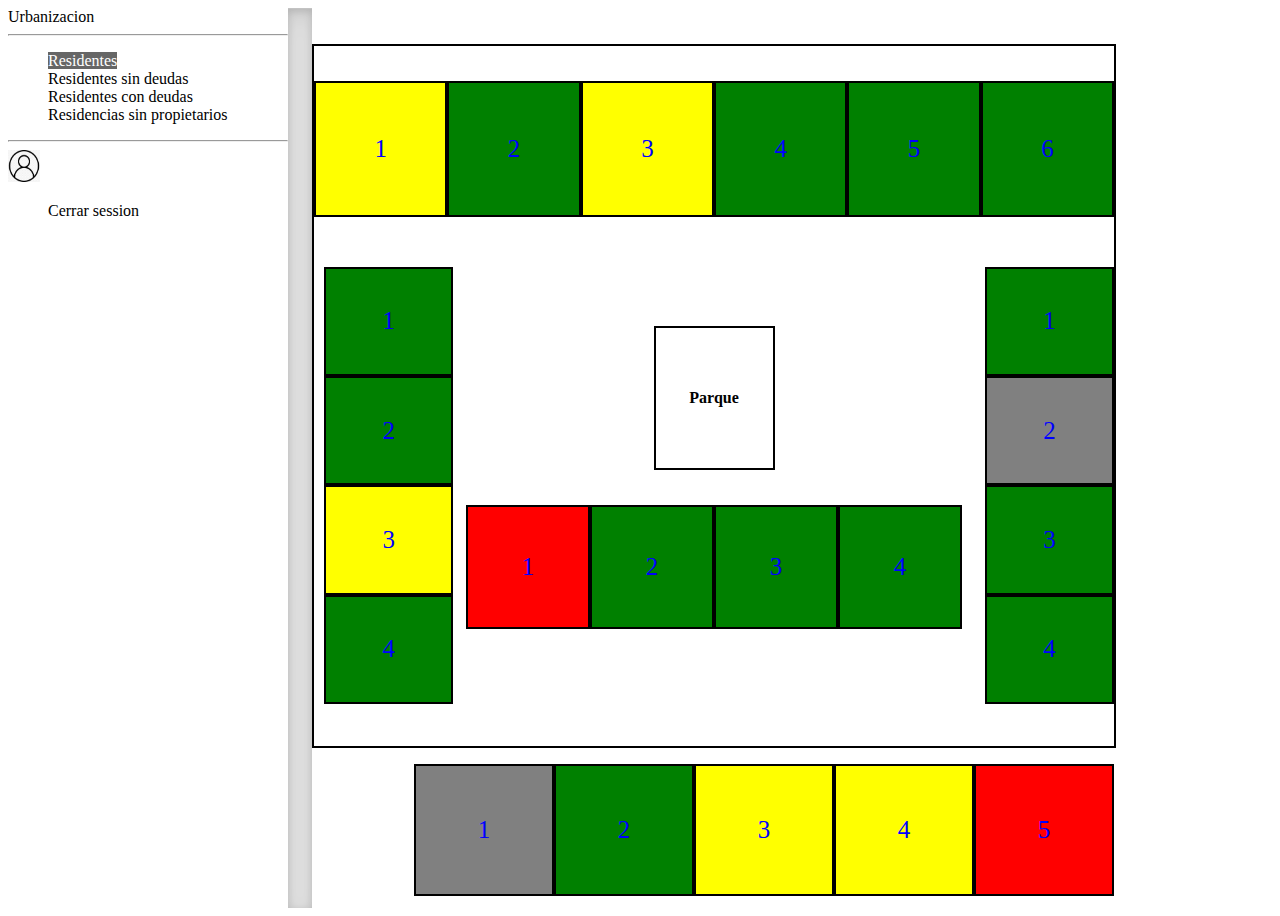
<file: web/index.html>
<!DOCTYPE html>
<html lang="en">

<head>
    <meta charset="UTF-8">
    <meta http-equiv="X-UA-Compatible" content="IE=edge">
    <meta name="viewport" content="width=device-width, initial-scale=1.0">
    <link rel="stylesheet" href="/css/estilo.css">
    <link rel="stylesheet" href="/css/botones.css">
    <link href="https://cdn.jsdelivr.net/npm/bootstrap@5.1.3/dist/css/bootstrap.min.css" rel="stylesheet"
        integrity="sha384-1BmE4kWBq78iYhFldvKuhfTAU6auU8tT94WrHftjDbrCEXSU1oBoqyl2QvZ6jIW3" crossorigin="anonymous">
    <title>Urbanizacion Web</title>
</head>

<body>
    <main>
        <div class="d-flex flex-column flex-shrink-0 p-3 text-white bg-warning js" style="width: 280px; height: 100vh;">
            <a class="d-flex align-items-center mb-3 mb-md-0 me-md-auto text-white text-decoration-none">
                <span class="fs-4">Urbanizacion</span>
            </a>
            <hr>
            <ul class="nav nav-pills flex-column mb-auto">
                <li onclick="cambios('todos')" class="nav-item">
                    <a class="nav-link active text-white">
                        Residentes
                    </a>
                </li>
                <li onclick="cambios('verde')" class="nav-item">
                    <a class="nav-link text-white">
                        Residentes sin deudas
                    </a>
                </li>
                <li onclick="cambios('amarillo')" class="nav-item">
                    <a class="nav-link text-white">
                        Residentes con deudas
                    </a>
                </li>
                <li onclick="cambios('gris')" class="nav-item">
                    <a class="nav-link text-white">
                        Residencias sin propietarios
                    </a>
                </li>
            </ul>
            <hr>
            <div class="dropdown">
                <a href="#" class="d-flex align-items-center text-white text-decoration-none dropdown-toggle" id="dropdownUser1" data-bs-toggle="dropdown" aria-expanded="false">
                  <img src="/assets/userFoto.jpeg" alt="" width="32" height="32" class="rounded-circle me-2">
                  <strong id="user"></strong>
                </a>
                <ul class="dropdown-menu dropdown-menu-dark text-small shadow" aria-labelledby="dropdownUser1">
                  <li><a class="dropdown-item" onclick="salir()">Cerrar session</a></li>
                </ul>
              </div>
        </div>
        <div class="b-example-divider"></div>
        <div class="container">
            <div class="container mapa">
                <ul class="estilo_villas2" id="villas2">
                </ul>
                <div class="container" style="display: flex;">
                    <div class="col">
                        <ul class="estilo_villas" id="villas">
                        </ul>
                    </div>
                    <div class="column">
                        <li class="club" style="margin-top: 10px;">
                            <h4>Parque</h4>
                        </li>
                        <ul class="estilo_villas5" id="villas5">
                        </ul>
                    </div>
                    <div class="col">
                        <ul class="estilo_villas3" id="villas3" style="display: flex;
                        flex-direction: column;
                        align-content: flex-end;
                        align-items: flex-end;">
                        </ul>
                    </div>
                </div>
                <ul class="estilo_villas4" id="villas4" style="padding-left: 100px;">

                </ul>
                <div class="garita"></div>
            </div>
        </div>
    </main>

    <!-- MODAL -->
    <div id="id01" class="w3-modal">
        <div class="w3-modal-content">
            <header class="w3-container w3-teal">
                <div class="container" style="display: flex;
                padding-top: 12px;
                padding-bottom: 12px;
                justify-content: space-between;">
                    <h2>Residente de la urbanizacion</h2>
                    <span onclick="closeModal()" class="close-modal">&times;</span>
                </div>
            </header>
            <div class="container" style="margin-top: 2%;">
                <div class="w3-container" style="    display: flex;
                justify-content: space-between;">
                    <div>
                        <p>
                            Nombre: <span id="nombres"></span>
                        </p>
                        <p>
                            Fecha de inicio: <span id="fecha"></span>
                        </p>
                    </div>
                    <div>
                        <p>
                            Manzana: <span id="labelmanzana"></span>
                        </p>
                        <p>
                            Villa: <span id="labelVilla"></span>
                        </p>
                    </div>
                </div>
                <table class="table table-bordered" id="lista-Fechas" data-bs-spy="scroll">
                    <thead>
                        <tr>
                            
                        </tr>
                    </thead>
                    <tbody style="overflow-y: auto;">
                    </tbody>
                </table>
            </div>
            <footer class="w3-container w3-teal">
                <p>Modal Footer</p>
            </footer>

        </div>
    </div>
    <div id="modalTransaccion" class="w3-modal">
        <div class="w3-modal-content" style=" width: 40%;">

            <header class="w3-container w3-teal">
                <div class="container" style="
                padding-top: 12px;
                padding-bottom: 12px;">
                    <h2>Datos de la transaccion</h2>
                </div>

            </header>
            <div class="container" style="margin-top: 2%;">
                <!-- Formulario -->
                <form>
                    <div class="mb-3">
                        <label for="exampleFormControlInput1" class="form-label">Numero de tramite</label>
                        <input type="number" class="form-control" id="exampleFormControlInput1">
                    </div>
                    <div class="mb-3">
                        <label for="exampleFormControlInput1" class="form-label">Banco</label>
                        <input type="text" class="form-control" id="inputBanco">
                    </div>
                    <div class="mb-3">
                        <label for="exampleFormControlInput1" class="form-label">Fecha de pago</label>
                        <input type="date" class="form-control" id="fechaPago">
                    </div>
                    <div class="mb-3">
                        <label for="exampleFormControlInput1" class="form-label">Valor del pago</label>
                        <input type="number" class="form-control" id="valorPago">
                    </div>
                    <div class="mb-3">
                        <label for="exampleFormControlInput1" class="form-label">Subir comprobante</label>
                        <label class="custom-file-upload">
                            <input type="file" id="fechaPago" />
                            <img src="/assets/subriComprobante.png" alt="" width="100px">
                        </label>
                    </div>
                </form>
            </div>
            <footer class="w3-container w3-teal" style="padding-top: 10px;padding-bottom: 10px;">
                <div style="display: flex; gap:10px;">
                    <button class="button-31" role="button">Guardar</button>

                    <button class="button-31" role="button" onclick="closeModal1()">Cancelar</button>
                </div>
            </footer>

        </div>
    </div>

    <script src="/js/app.js"></script>
    <script src="https://cdn.jsdelivr.net/npm/bootstrap@5.1.3/dist/js/bootstrap.bundle.min.js" 
    integrity="sha384-ka7Sk0Gln4gmtz2MlQnikT1wXgYsOg+OMhuP+IlRH9sENBO0LRn5q+8nbTov4+1p" 
    crossorigin="anonymous"></script>
</body>

</html>
</file>
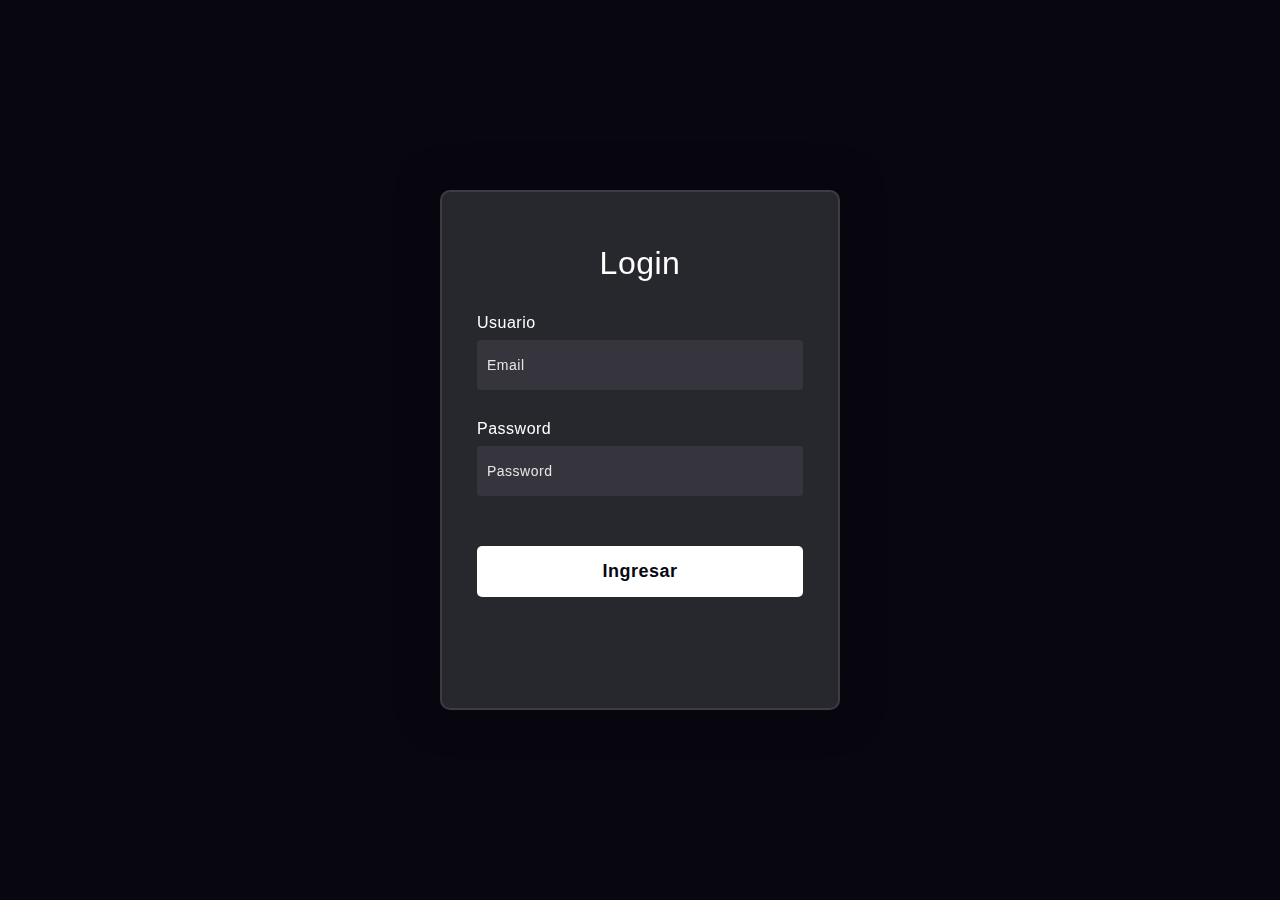
<file: web/login.html>
<!DOCTYPE html>
<html lang="en">
<head>
    <meta charset="UTF-8">
    <meta http-equiv="X-UA-Compatible" content="IE=edge">
    <meta name="viewport" content="width=device-width, initial-scale=1.0">
    <link rel="stylesheet" href="/css/loginstyle.css">
    <title>login</title>
</head>
<body>
    <div class="background">
        
    </div>
    <form>
        <h3>Login</h3>
        
        <label for="username">Usuario</label>
        <input type="text" placeholder="Email" id="username">

        <label for="password">Password</label>
        <input type="password" placeholder="Password" id="password">

        <button type="button" onclick="Auth()">
            Ingresar</button>
    </form>
    <script src="/js/login.js"></script>
</body>
</html>
</file>
<file: css/estilo.css>
main {
    display: flex;
    flex-wrap: nowrap;
    height: 100vh !important;
    overflow-x: auto;
    /* overflow-y: hidden; */
}

.b-example-divider {
    flex-shrink: 0;
    width: 1.5rem;
    height: 100vh;
    background-color: rgba(0, 0, 0, 0.1);
    border: solid rgba(0, 0, 0, 0.15);
    border-width: 1px 0;
    box-shadow: inset 0 0.5em 1.5em rgba(0, 0, 0, 0.1),
        inset 0 0.125em 0.5em rgba(0, 0, 0, 0.15);
}

.mapa {
    margin-top: 4%;
    width: 90% !important;
    height: 700px !important;
    border: 2px solid black;
}

.estilo_villas,
.estilo_villas3 {
    color: blue;
    font-size: 25px;
    font-weight: 500;
    padding-left: 0px;
}

.estilo_villas .casas,
.estilo_villas3 .casas {
    display: flex;
    align-content: center;
    justify-content: center;
    align-items: center;
    padding: 2%;
    width: 120px;
    height: 100px;
    list-style: none;
    margin-left: 10px;
    /* margin-top: 10px; */
    border: 2px solid black;
}

.estilo_villas2,
.estilo_villas4,
.estilo_villas5 {
    color: blue;
    font-size: 25px;
    font-weight: 500;
    display: flex;
    justify-content: center;
    padding-left: 0px;
}

.estilo_villas2 .casas,
.estilo_villas4 .casas,
.estilo_villas5 .casas {
    display: flex;
    align-content: center;
    justify-content: center;
    align-items: center;
    padding: 2%;
    width: 120px;
    height: 100px;
    list-style: none;
    /* margin-left: 10px;*/
    margin-top: 10px;
    border: 2px solid black;
}

.column {
    display: flex;
    flex-direction: row;
    align-items: flex-start;
    flex-wrap: wrap;
    justify-content: center;
    align-content: center;
}

li {
    list-style: none;
}

.club {
    width: 117px;
    height: 140px;
    border: 2px solid #000;
    display: flex;
    align-content: center;
    align-items: center;
    justify-content: center;
}

.garita {
    width: 117px;
    height: 55px;
    border: 2px solid #000;
    margin-left: 100px;
    background-color: green
}

.colorRed {
    background-color: red;
}

.colorGreen {
    background-color: green;
}

.colorYellow {
    background-color: yellow;
}

.colorGray {
    background-color: gray;
}

.nav-link:active {
    background-color: #00bcd4;
}

.btn {
    border: none;
    outline: none;
    padding: 10px 16px;
    background-color: #f1f1f1;
    cursor: pointer;
    font-size: 18px;
}

/* Style the active class, and buttons on mouse-over */
.active,
.btn:hover {
    background-color: #666;
    color: white;
}

.app-tooltip {
    position: relative;
}

.app-tooltip:before {
    content: attr(data-title);
    background-color: rgba(97, 97, 97, 0.9);
    color: #fff;
    font-size: 12px;
    padding: 10px;
    position: absolute;
    bottom: -50px;
    opacity: 0;
    transition: all 0.4s ease;
    font-weight: 500;
    z-index: 2;
}

.app-tooltip:after {
    content: '';
    position: absolute;
    opacity: 0;
    left: 5px;
    bottom: -16px;
    border-style: solid;
    border-width: 0 10px 10px 10px;
    border-color: transparent transparent rgba(97, 97, 97, 0.9) transparent;
    transition: all 0.4s ease;
}

.app-tooltip:hover:after,
.app-tooltip:hover:before {
    opacity: 1;
}
.close-modal{
    font-size: 26px;
    width: 40px;
    text-align: center;
}
.close-modal:hover{
    background: rgba(102, 102, 102, 0.574);
}

.w3-modal {
    z-index: 3;
    display: none;
    padding-top: 100px;
    position: fixed;
    left: 0;
    top: 0;
    width: 100%;
    height: 100%;
    overflow: auto;
    background-color: rgb(0, 0, 0);
    background-color: rgba(0, 0, 0, 0.4);
}

@media (min-width: 993px) {
    .w3-modal-content {
        width: 900px;
    }
}

.w3-modal-content {
    margin: auto;
    background-color: #fff;
    position: relative;
    padding: 0;
    outline: 0;
    width: 70%;
}
.w3-container, .w3-panel {
    padding: 0.01em 16px;
}
.w3-teal, .w3-hover-teal:hover {
    color: #fff!important;
    background-color: #009688!important;
}

thead, tbody { display: block; }

tbody {
    height: 250px;      
    overflow-y: auto;    
    overflow-x: hidden;  
}
table {
    width: 100%; /* Optional */
}

tbody td, thead th {
    text-align: center;
    width: 10%;  /* Optional */
}
input[type="file"] {
    display: none;
}
.custom-file-upload {
    border: 1px solid #ccc;
    display: inline-block;
    padding: 6px 12px;
    cursor: pointer;
}
.dropdown-toggle { outline: 0; }
</file>
<file: css/botones.css>
.button-17 {
    align-items: center;
    appearance: none;
    background-color: #fff;
    border-radius: 24px;
    border-style: none;
    box-shadow: rgba(0, 0, 0, .2) 0 3px 5px -1px, rgba(0, 0, 0, .14) 0 6px 10px 0, rgba(0, 0, 0, .12) 0 1px 18px 0;
    box-sizing: border-box;
    color: #3c4043;
    cursor: pointer;
    display: inline-flex;
    fill: currentcolor;
    font-family: "Google Sans", Roboto, Arial, sans-serif;
    font-size: 14px;
    font-weight: 500;
    height: 48px;
    justify-content: center;
    letter-spacing: .25px;
    line-height: normal;
    max-width: 100%;
    overflow: visible;
    padding: 2px 24px;
    position: relative;
    text-align: center;
    text-transform: none;
    transition: box-shadow 280ms cubic-bezier(.4, 0, .2, 1), opacity 15ms linear 30ms, transform 270ms cubic-bezier(0, 0, .2, 1) 0ms;
    user-select: none;
    -webkit-user-select: none;
    touch-action: manipulation;
    width: auto;
    will-change: transform, opacity;
    z-index: 0;
}

.button-17:hover {
    background: #F6F9FE;
    color: #174ea6;
}

.button-17:active {
    box-shadow: 0 4px 4px 0 rgb(60 64 67 / 30%), 0 8px 12px 6px rgb(60 64 67 / 15%);
    outline: none;
}

.button-17:focus {
    outline: none;
    border: 2px solid #4285f4;
}

.button-17:not(:disabled) {
    box-shadow: rgba(60, 64, 67, .3) 0 1px 3px 0, rgba(60, 64, 67, .15) 0 4px 8px 3px;
}

.button-17:not(:disabled):hover {
    box-shadow: rgba(60, 64, 67, .3) 0 2px 3px 0, rgba(60, 64, 67, .15) 0 6px 10px 4px;
}

.button-17:not(:disabled):focus {
    box-shadow: rgba(60, 64, 67, .3) 0 1px 3px 0, rgba(60, 64, 67, .15) 0 4px 8px 3px;
}

.button-17:not(:disabled):active {
    box-shadow: rgba(60, 64, 67, .3) 0 4px 4px 0, rgba(60, 64, 67, .15) 0 8px 12px 6px;
}

.button-17:disabled {
    box-shadow: rgba(60, 64, 67, .3) 0 1px 3px 0, rgba(60, 64, 67, .15) 0 4px 8px 3px;
}


.button-31 {
    background-color: #222;
    border-radius: 4px;
    border-style: none;
    box-sizing: border-box;
    color: #fff;
    cursor: pointer;
    display: inline-block;
    font-family: "Farfetch Basis", "Helvetica Neue", Arial, sans-serif;
    font-size: 16px;
    font-weight: 700;
    line-height: 1.5;
    margin: 0;
    max-width: none;
    min-height: 44px;
    min-width: 10px;
    outline: none;
    overflow: hidden;
    padding: 9px 20px 8px;
    position: relative;
    text-align: center;
    text-transform: none;
    user-select: none;
    -webkit-user-select: none;
    touch-action: manipulation;
    width: 100%;
}

.button-31:hover,
.button-31:focus {
    opacity: .75;
}
</file>
<file: css/loginstyle.css>
*,
*:before,
*:after{
    padding: 0;
    margin: 0;
    box-sizing: border-box;
}
body{
    background-color: #080710;
}
.background{
    width: 430px;
    height: 520px;
    position: absolute;
    transform: translate(-50%,-50%);
    left: 50%;
    top: 50%;
}
.background .shape{
    height: 200px;
    width: 200px;
    position: absolute;
    border-radius: 50%;
}
.shape:first-child{
    background: linear-gradient(
        #1845ad,
        #23a2f6
    );
    left: -80px;
    top: -80px;
}
.shape:last-child{
    background: linear-gradient(
        to right,
        #ff512f,
        #f09819
    );
    right: -30px;
    bottom: -80px;
}
form{
    height: 520px;
    width: 400px;
    background-color: rgba(255,255,255,0.13);
    position: absolute;
    transform: translate(-50%,-50%);
    top: 50%;
    left: 50%;
    border-radius: 10px;
    backdrop-filter: blur(10px);
    border: 2px solid rgba(255,255,255,0.1);
    box-shadow: 0 0 40px rgba(8,7,16,0.6);
    padding: 50px 35px;
}
form *{
    font-family: 'Poppins',sans-serif;
    color: #ffffff;
    letter-spacing: 0.5px;
    outline: none;
    border: none;
}
form h3{
    font-size: 32px;
    font-weight: 500;
    line-height: 42px;
    text-align: center;
}

label{
    display: block;
    margin-top: 30px;
    font-size: 16px;
    font-weight: 500;
}
input{
    display: block;
    height: 50px;
    width: 100%;
    background-color: rgba(255,255,255,0.07);
    border-radius: 3px;
    padding: 0 10px;
    margin-top: 8px;
    font-size: 14px;
    font-weight: 300;
}
::placeholder{
    color: #e5e5e5;
}
button{
    margin-top: 50px;
    width: 100%;
    background-color: #ffffff;
    color: #080710;
    padding: 15px 0;
    font-size: 18px;
    font-weight: 600;
    border-radius: 5px;
    cursor: pointer;
}
.social{
  margin-top: 30px;
  display: flex;
}
.social div{
  background: red;
  width: 150px;
  border-radius: 3px;
  padding: 5px 10px 10px 5px;
  background-color: rgba(255,255,255,0.27);
  color: #eaf0fb;
  text-align: center;
}
.social div:hover{
  background-color: rgba(255,255,255,0.47);
}
.social .fb{
  margin-left: 25px;
}
.social i{
  margin-right: 4px;
}
</file>
